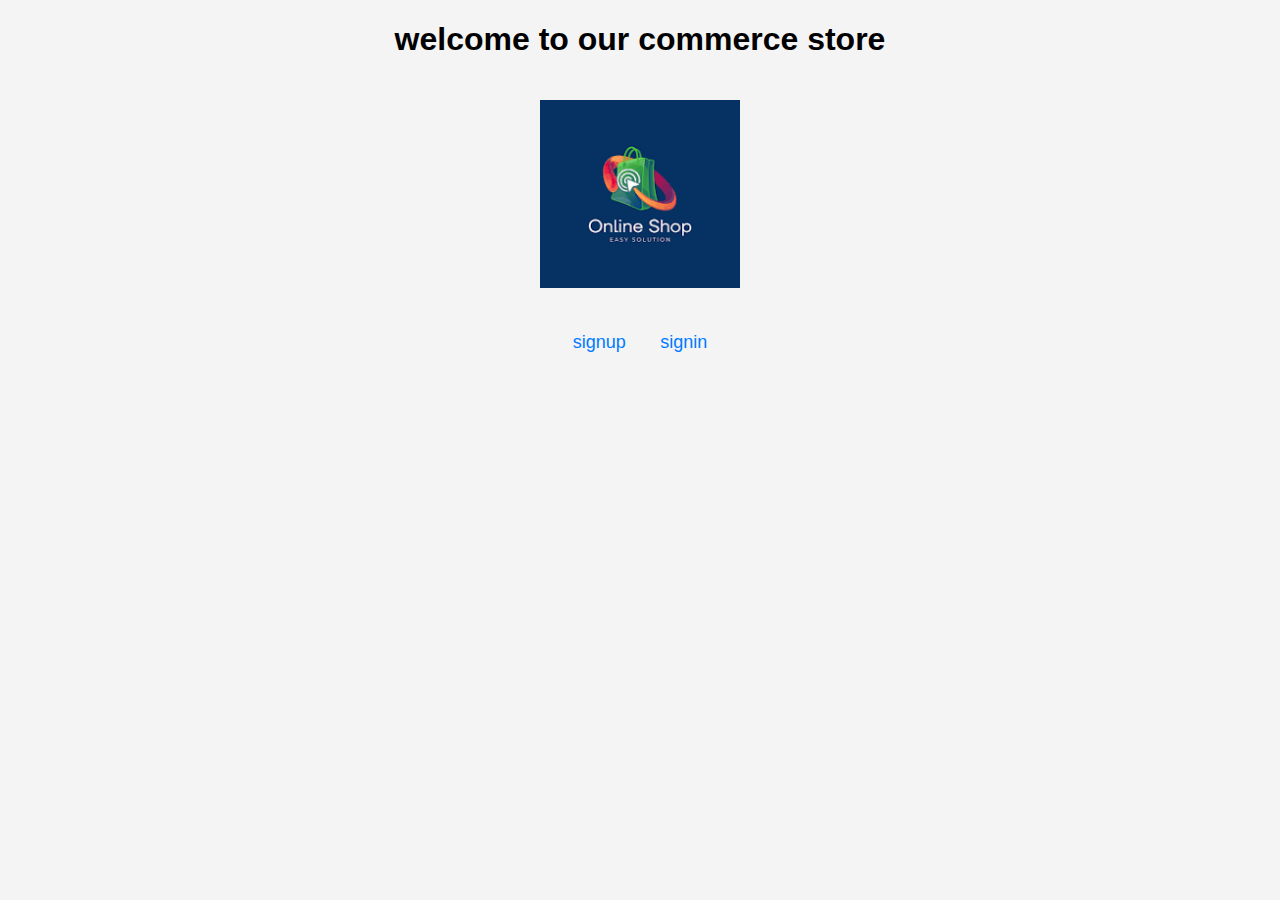
<file: index.html>
<!DOCTYPE html>
<html lang="en">
    <head>
        <meta charset="UTF-8">
        <meta name="viewport" content="width=device-width,intial-scale=1.0">
        <title>e commerce</title>
        <link rel="stylesheet" href="style.css">
    </head>
    <body> 
            <h1>welcome to our commerce store</h1>
        
        <div class="img">
            <img src="download.png" alt="logo">
        </div>
   <main>
    <div class="sign">
    <a href="signup.html">signup</a>
    <a href="signin.html">signin</a>
    </div>
    </main>
        </body>
</html>
</file>
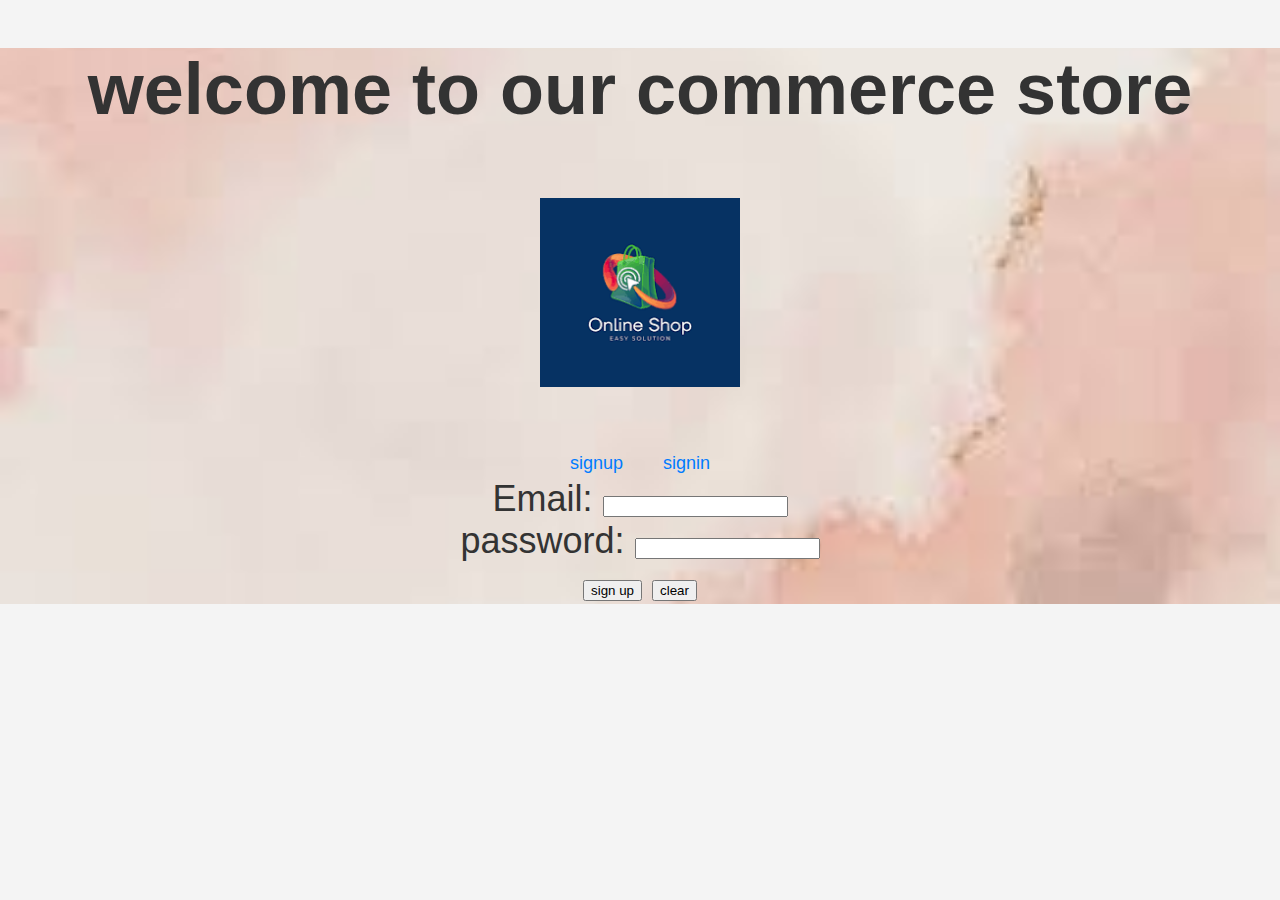
<file: signin.html>
<!DOCTYPE html>
<html lang="en">
    <head>
        <meta charset="UTF-8">
        <meta name="viewport" content="width=device-width,intial-scale=1.0">
        <title>e commerce</title>
        <link rel="stylesheet" href="style.css">
    </head>
    <body>

        <div class="no">  
            <h1>welcome to our commerce store</h1>
        
        <div class="img">
            <img src="download.png" alt="logo"</center>
        </div>
   <main>
    <div class="sign">
    <a href="signup.html">signup</a>
    <a href="signin.html">signin</a>
    </div>
    </main>
    <form action="signin-form">
       <label for="email">Email:</label>
       <input type="email" id="email" name="email" required>
       <br>
       <label for="password">password:</label>
       <input type="password" id="password" name="password" required>
       <br>
       <button type="submit">sign up</button>
       <button type="clear">clear</button>
    </form>  </div>
        
    </body>
</html>
</file>
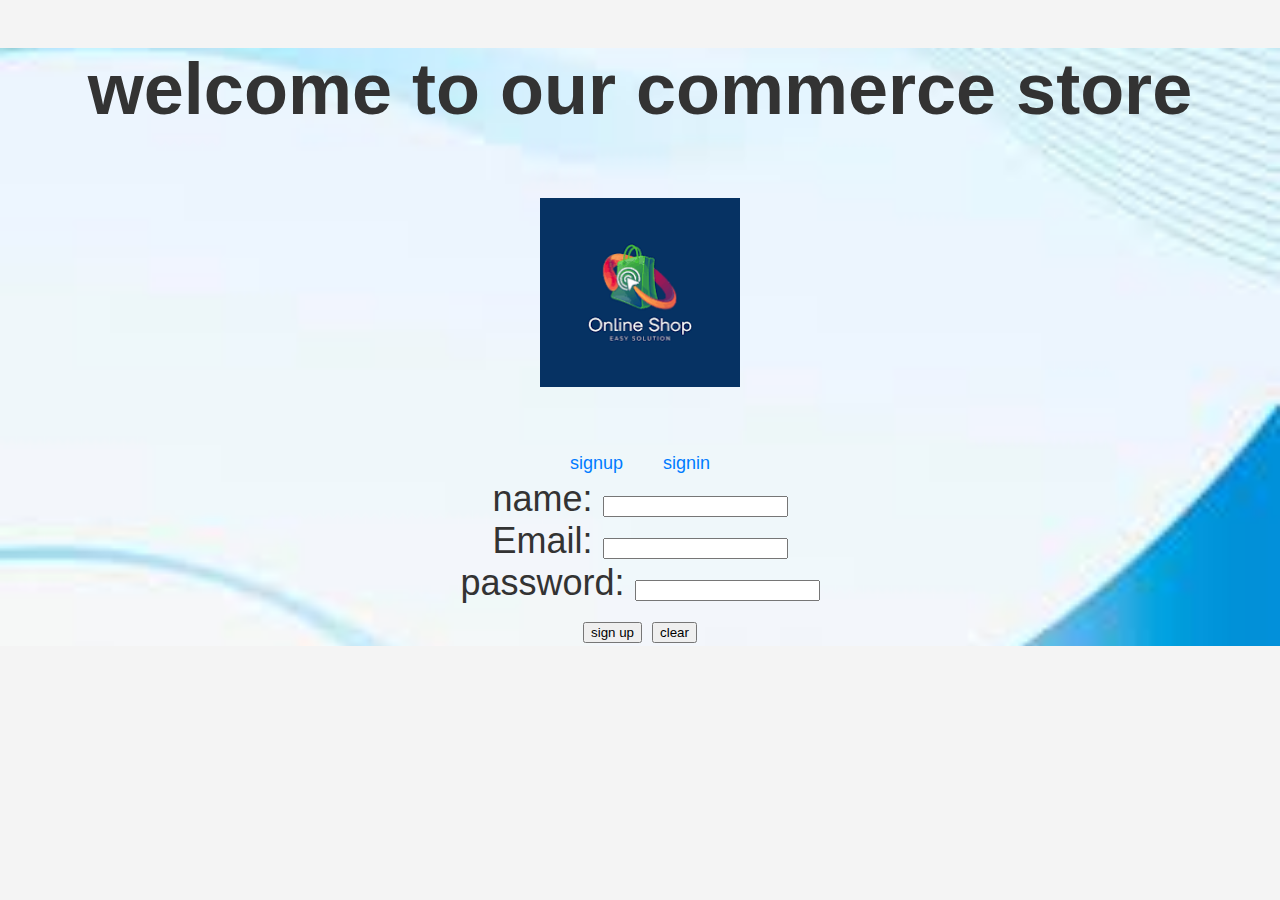
<file: signup.html>
<!DOCTYPE html>
<html lang="en">
    <head>
        <meta charset="UTF-8">
        <meta name="viewport" content="width=device-width,intial-scale=1.0">
        <title>e commerce</title>
        <link rel="stylesheet" href="style.css">
  
    <body>
        <div class="back">
            <h1>welcome to our commerce store</h1>
        </header>
        <div class="img">
            <img src="download.png" alt="logo"</center>
        </div>
   <main>
    <div class="sign">
    <a href="signup.html">signup</a>
    <a href="signin.html">signin</a>
    </div>
    </main>
    <form action="signup-form">
        <label for="name">name:</label>
       <input type="text" id="name" name="name" required>
       <br>
       <label for="email">Email:</label>
       <input type="email" id="email" name="email" required>
       <br>
       <label for="password">password:</label>
       <input type="password" id="password" name="password" required>
       <br>
       <button type="submit">sign up</button>
       <button type="clear">clear</button>
    </form>
    
        
    </body>
</div>
</html>
</file>
<file: style.css>
body {
    font-family: Arial, sans-serif;
    text-align: center;
    background-color: #f4f4f4;
    margin: 0;
    padding: 0;
}

.no {
        font-size: 36px;
    margin-top: 20px;
    color: #333;
    background-image: url(1.jpeg);
    background-repeat:no-repeat;
    background-size: cover;
    background-position: center;

}
.back  {
    font-size: 36px;
    margin-top: 20px;
    color: #333;
    background-image: url(2.jpeg);
    background-repeat:no-repeat;
    background-size: cover;
    background-position: center;
    
}


.img img {
    width: 200px;
    height: auto;
    margin: 20px auto;
}

.sign {
    margin-top: 20px;
}

.sign a {
    margin: 0 15px;
    text-decoration: none;
    color: #007bff;
    font-size: 18px;
}

.sign a:hover {
    color: #0056b3;
}
</file>
